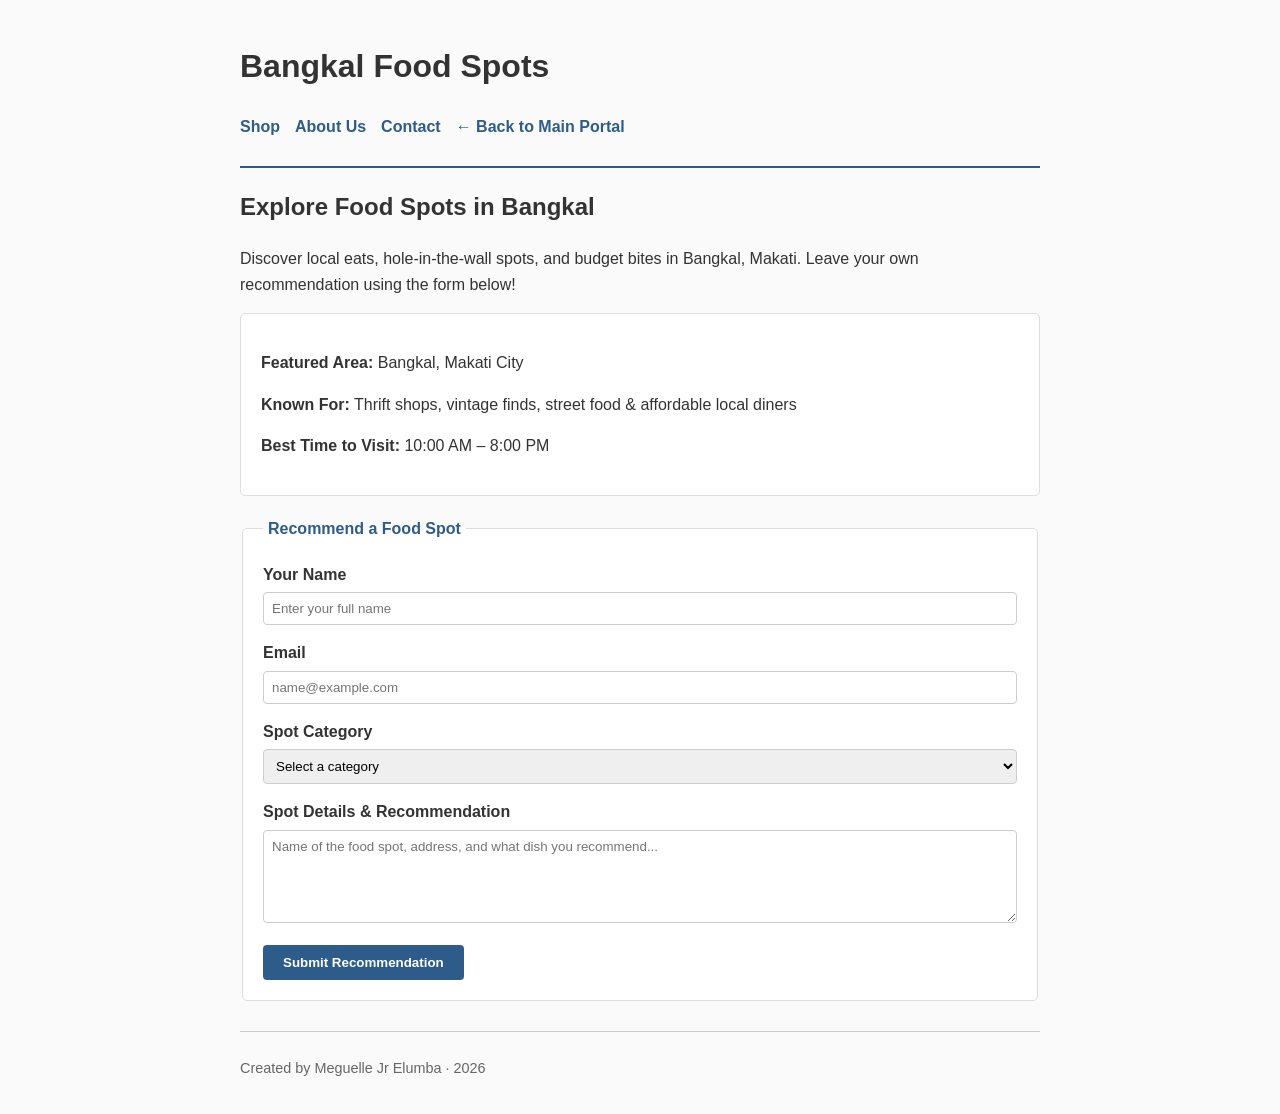
<file: contact.html>
<!DOCTYPE html>
<html lang="en">
<head>
    <meta charset="UTF-8">
    <meta name="viewport" content="width=device-width, initial-scale=1.0">
    <title>Bangkal Food Spots</title>
    <style>
        body {
            font-family: Arial, Helvetica, sans-serif;
            max-width: 800px;
            margin: 0 auto;
            padding: 20px;
            line-height: 1.6;
            color: #333;
            background-color: #fafafa;
        }
        header {
            border-bottom: 2px solid #2e5c8a;
            padding-bottom: 10px;
            margin-bottom: 20px;
        }
        nav ul {
            list-style-type: none;
            padding: 0;
            display: flex;
            gap: 15px;
        }
        nav a {
            text-decoration: none;
            color: #2e5c8a;
            font-weight: bold;
        }
        nav a:hover {
            text-decoration: underline;
        }
        main {
            margin-bottom: 30px;
        }
        .contact-info {
            background-color: #fff;
            border: 1px solid #ddd;
            padding: 20px;
            border-radius: 5px;
            margin-top: 15px;
            margin-bottom: 20px;
        }
        form fieldset {
            border: 1px solid #ddd;
            padding: 20px;
            border-radius: 5px;
            background-color: #fff;
        }
        form legend {
            font-weight: bold;
            padding: 0 5px;
            color: #2e5c8a;
        }
        form div {
            margin-bottom: 15px;
        }
        form label {
            display: block;
            margin-bottom: 5px;
            font-weight: bold;
        }
        form input[type="text"],
        form input[type="email"],
        form select,
        form textarea {
            width: 100%;
            padding: 8px;
            border: 1px solid #ccc;
            border-radius: 4px;
            box-sizing: border-box;
            font-family: inherit;
        }
        form button {
            background-color: #2e5c8a;
            color: #fff;
            border: none;
            padding: 10px 20px;
            border-radius: 4px;
            cursor: pointer;
            font-weight: bold;
        }
        form button:hover {
            background-color: #1d3d5e;
        }
        footer {
            border-top: 1px solid #ccc;
            padding-top: 10px;
            font-size: 0.9em;
            color: #666;
        }
    </style>
</head>
<body>

    <header>
        <h1>Bangkal Food Spots</h1>
        <nav>
            <ul>
                <li><a href="index.html">Shop</a></li>
                <li><a href="about.html">About Us</a></li>
                <li><a href="contact.html">Contact</a></li>
                <li><a href="../index.html">&larr; Back to Main Portal</a></li>
            </ul>
        </nav>
    </header>

    <main>
        <h2>Explore Food Spots in Bangkal</h2>
        <p>Discover local eats, hole-in-the-wall spots, and budget bites in Bangkal, Makati. Leave your own recommendation using the form below!</p>

        <div class="contact-info">
            <p><strong>Featured Area:</strong> Bangkal, Makati City</p>
            <p><strong>Known For:</strong> Thrift shops, vintage finds, street food & affordable local diners</p>
            <p><strong>Best Time to Visit:</strong> 10:00 AM – 8:00 PM</p>
        </div>

        <form action="#" method="POST">
            <fieldset>
                <legend>Recommend a Food Spot</legend>

                <div>
                    <label for="name">Your Name</label>
                    <input type="text" id="name" name="name" placeholder="Enter your full name" required>
                </div>

                <div>
                    <label for="email">Email</label>
                    <input type="email" id="email" name="email" placeholder="name@example.com" required>
                </div>

                <div>
                    <label for="subject">Spot Category</label>
                    <select id="subject" name="subject" required>
                        <option value="" disabled selected>Select a category</option>
                        <option value="street-food">Street Food / Eatery</option>
                        <option value="cafe">Coffee / Cafe</option>
                        <option value="bakery">Bakery / Pastries</option>
                        <option value="casual-dining">Casual Dining</option>
                        <option value="other">Other</option>
                    </select>
                </div>

                <div>
                    <label for="message">Spot Details & Recommendation</label>
                    <textarea id="message" name="message" rows="5" placeholder="Name of the food spot, address, and what dish you recommend..." required></textarea>
                </div>

                <button type="submit">Submit Recommendation</button>
            </fieldset>
        </form>
    </main>

    <footer>
        <p>Created by Meguelle Jr Elumba &middot; 2026</p>
    </footer>

</body>
</html>
</file>
